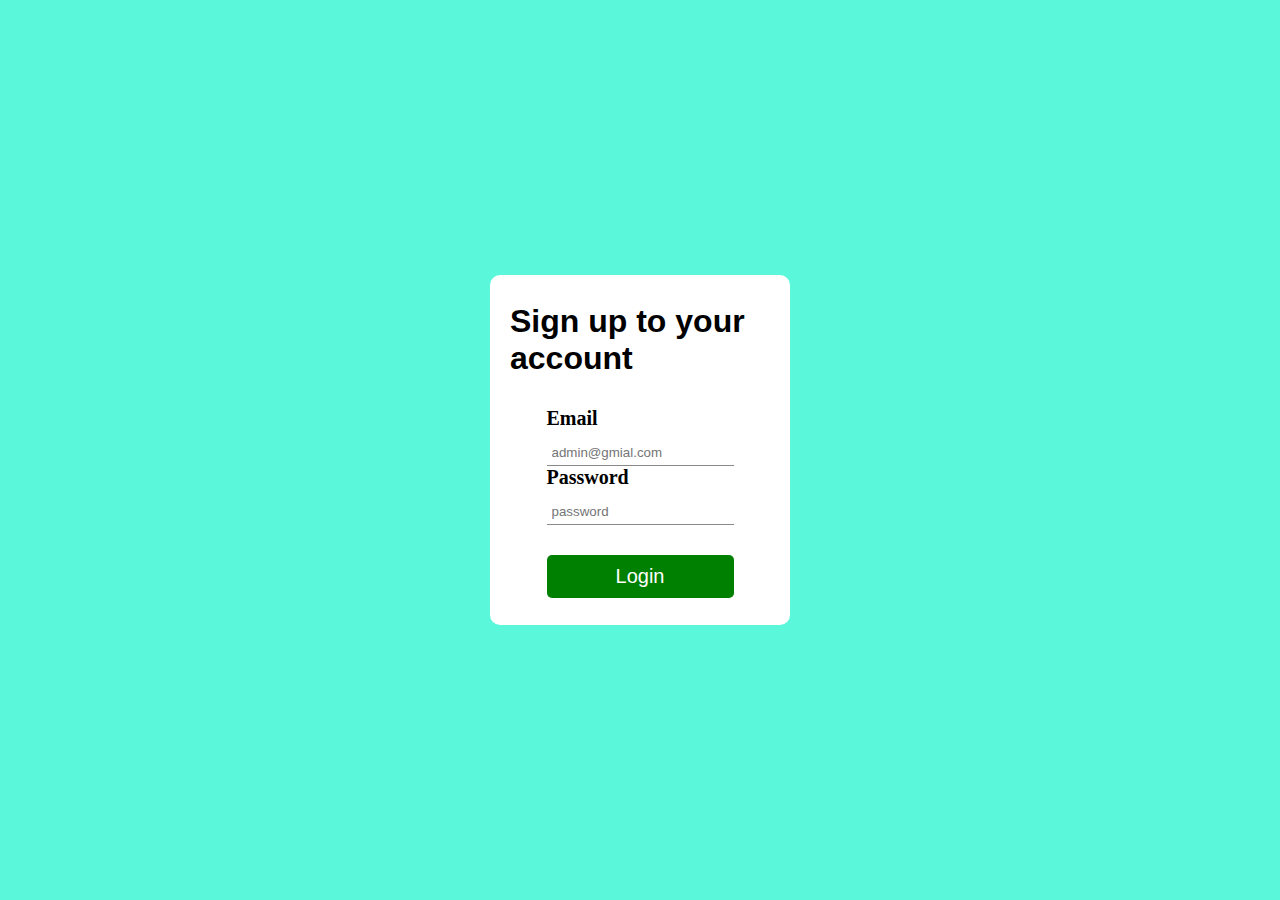
<file: index.html>
<!DOCTYPE html>
<html lang="en">
  <head>
    <meta charset="UTF-8" />
    <meta http-equiv="X-UA-Compatible" content="IE=edge" />
    <meta name="viewport" content="width=device-width, initial-scale=1.0" />
    <link rel="stylesheet" href="style.css" />
    <title>Document</title>
  </head>
  <body>
    <div class="container">
      <h1>Sign up to your account</h1>
      <form>
        <label for="username" >Email</label>
        <input type="email" name="username" placeholder="admin@gmial.com"/>
        <label for="password" >Password</label>
        <input type="password" name="password" placeholder="password"/>
        <input type="submit" class="login-btn" value="Login" />
      </form>
    </div>
    <script src="./login.js"></script>
  </body>
</html>
</file>
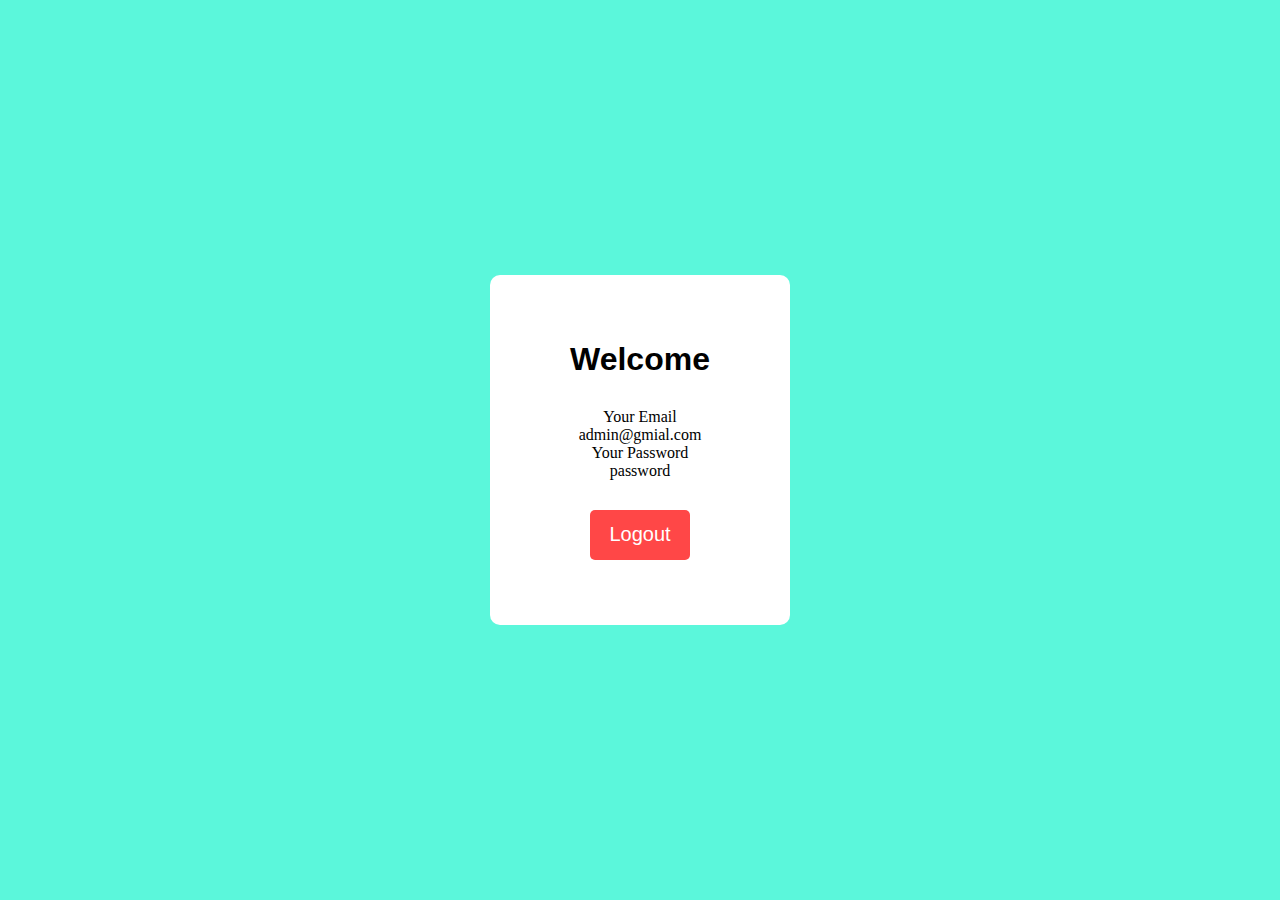
<file: logout.html>
<!DOCTYPE html>
<html lang="en">
  <head>
    <meta charset="UTF-8" />
    <meta http-equiv="X-UA-Compatible" content="IE=edge" />
    <meta name="viewport" content="width=device-width, initial-scale=1.0" />
    <link rel="stylesheet" href="style.css" />
    <title>Document</title>
  </head>
  <body>
    <div class="container">
      <h1>Welcome</h1>
      <p>
        Your Email <br>
        admin@gmial.com <br>
        Your Password <br>
        password
      </p>
      <button class="logout-btn">Logout</button>
    </div>
    <script src="./logout.js"></script>
  </body>
</html>
</file>
<file: style.css>
*{
    margin: 0;
    padding: 0;
    box-sizing: border-box;
}

body{
    background-color: 
    #5BF7DB;
    display: grid;
    place-items: center;
    height: 100vh;
}

.container{
    display: flex;
    flex-direction: column;
    align-items: center;
    justify-content: center;
    height: 350px;
    width: 300px;
    background-color: #fff;
    border-radius: 10px;
    padding: 20px;
}

h1{
    font-family: Arial, Helvetica, sans-serif;
    padding-bottom: 30px;
}

p{
    text-align: center;
}

form{
    display: flex;
    flex-direction: column;
}

label{
    font-size: 20px;
    font-weight: bold;
}

input{
    padding: 5px;
    border: none;
    border-bottom: 1px solid rgb(137, 137, 137);
    margin-top: 10px;
    outline: none;
}

.login-btn{
    border: none;
    background-color: green;
    color: #fff;
    font-size: 20px;
    padding: 10px;
    cursor: pointer;
    border-radius: 5px;
    margin-top: 30px;
}

.logout-btn{
    border: none;
    background-color: rgb(255, 71, 71);
    color: #fff;
    height: 50px;
    width: 100px;
    font-size: 20px;
    border-radius: 5px;
    margin-top: 30px;
    cursor: pointer;
}
</file>
